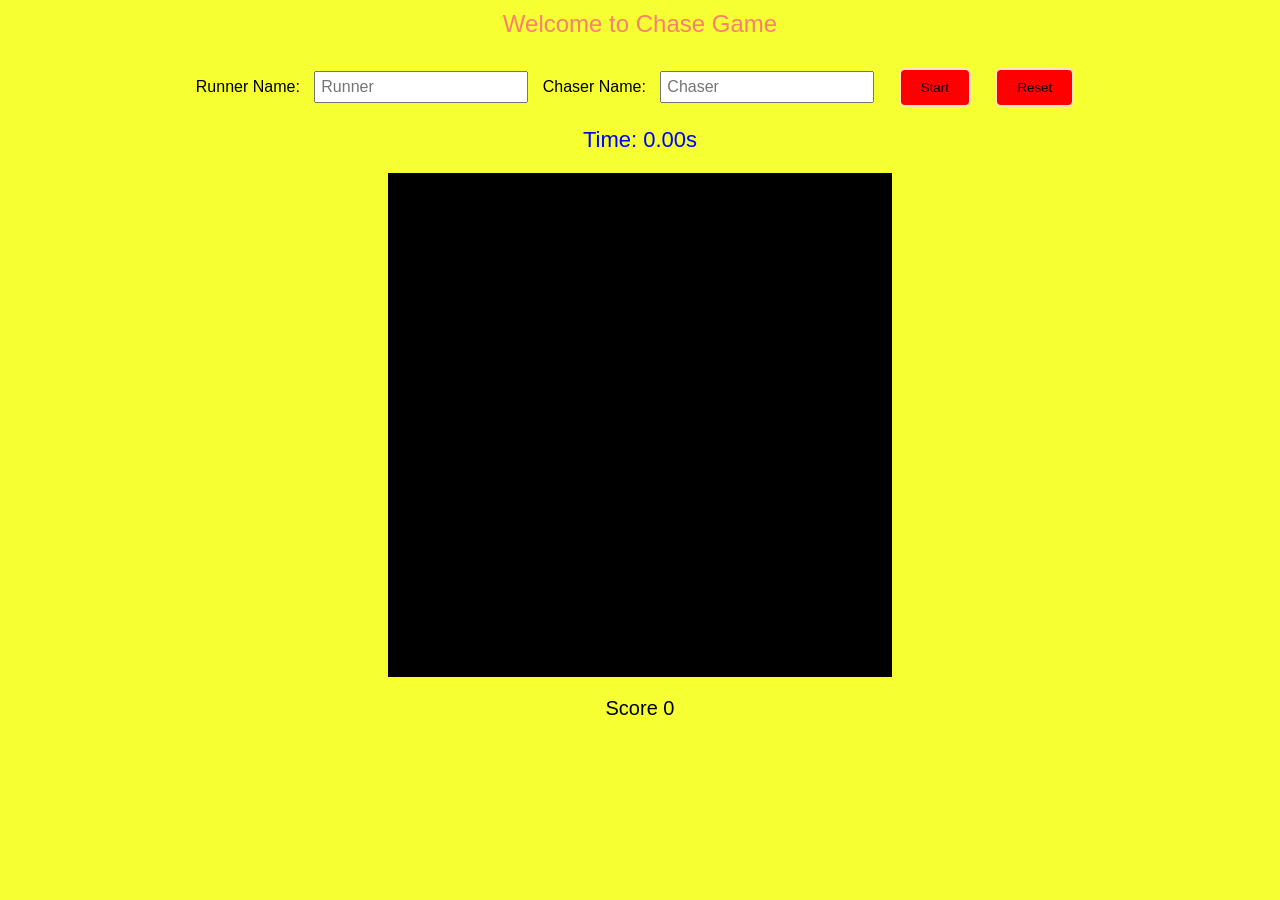
<file: index.html>
<!DOCTYPE html>
<html lang="en">
<head>
  <meta charset="UTF-8" />
  <meta name="viewport" content="width=device-width, initial-scale=1.0"/>
  <title>Chase Game</title>
  <link rel="stylesheet" href="style.css">
 
</head>

<body>
  <div id="wel">Welcome to Chase Game</div>
  <div id="control-panel">
    <label for="runner">Runner Name: </label>
    <input type="text" id="runner" placeholder="Runner" />
    <label for="chaser">Chaser Name: </label>
    <input type="text" id="chaser" placeholder="Chaser" />
    <button id="startBtn">Start</button>
    <button id="resetBtn">Reset</button>
    <div id="timer">Time: 0.00s</div>
  </div>
  <canvas width="500" height="500" id="canva"></canvas>
  <div id="msg"><span class="val">Score</span> 0 <span class="val"></span></div>
  <audio id="caughtSound" src="https://www.soundjay.com/buttons/sounds/button-16.mp3"></audio>

  <script defer src="script.js">
  
  </script>
</body>
</html>
</file>
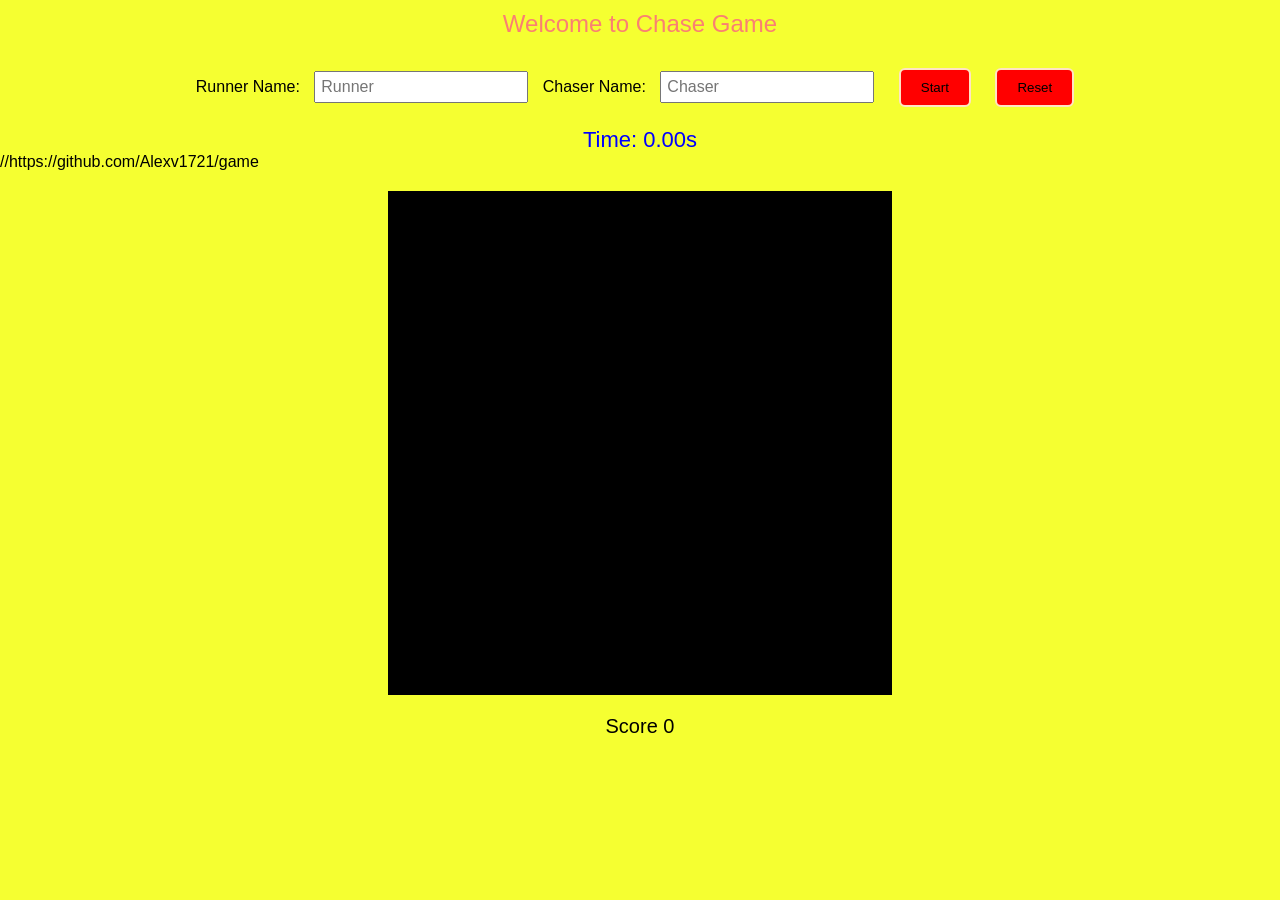
<file: game.html>
<!DOCTYPE html>
<html lang="en">
<head>
  <meta charset="UTF-8" />
  <meta name="viewport" content="width=device-width, initial-scale=1.0"/>
  <title>Chase Game</title>
</head>
<style>
  body {
    margin: 0;
    padding: 0;
    font-family: 'Gill Sans', sans-serif;
    background-color: rgb(245, 255, 49);
  }
  #wel {
    text-align: center;
    color: salmon;
    font-size: 24px;
    margin-top: 10px;
  }
  canvas {
    border: 2px solid;
    display: block;
    margin: 20px auto;
  }
  #msg {
    text-align: center;
    font-size: 20px;
    margin-top: 10px;
  }
  button {
    background-color: red;
    border: 2px solid bisque;
    border-radius: 6px;
    padding: 10px 20px;
    margin: 10px;
    cursor: pointer;
  }
  #control-panel {
    text-align: center;
    margin-top: 20px;
  }
  input {
    margin: 0 10px;
    padding: 5px;
    font-size: 16px;
  }
  #timer {
    font-size: 22px;
    color: blue;
    text-align: center;
    margin-top: 10px;
  }
</style>
<body>
  <div id="wel">Welcome to Chase Game</div>
  <div id="control-panel">
    <label for="runner">Runner Name: </label>
    <input type="text" id="runner" placeholder="Runner" />
    <label for="chaser">Chaser Name: </label>
    <input type="text" id="chaser" placeholder="Chaser" />
    <button id="startBtn">Start</button>
    <button id="resetBtn">Reset</button>
    <div id="timer">Time: 0.00s</div>
  </div>
  //https://github.com/Alexv1721/game
  <canvas width="500" height="500" id="canva"></canvas>
  <div id="msg"><span class="val">Score</span> 0 <span class="val"></span></div>
  <audio id="caughtSound" src="https://www.soundjay.com/buttons/sounds/button-16.mp3"></audio>

  <script defer>
    const can = document.getElementById("canva")
    const draw = can.getContext("2d")
    const timerDisplay = document.getElementById("timer")
    const caughtSound = document.getElementById("caughtSound")
    const startBtn = document.getElementById("startBtn")
    const resetBtn = document.getElementById("resetBtn")
    const wel = document.getElementById("wel")
    const msg = document.getElementById("msg")

    let x = 0, y = 0, unit = 20, Width = 500
    let xvel = 20, yvel = 0
    let lxvel = 20, lyvel = 0

    let rarr = [], larr = []
    let gameRunning = false
    let startTime, timerInterval
    let currentRound = 1
    let times = []
    let runnerName = ""
    let chaserName = ""

    const runnerImg = new Image()
    const chaserImg = new Image()
    runnerImg.src = "OIP (1).webp"
    chaserImg.src = "OIP.webp"

    function clear() {
      draw.fillStyle = "black"
      draw.fillRect(0, 0, 500, 500)
    }

    function righ_player() {
      draw.drawImage(runnerImg, rarr[0].x, rarr[0].y, unit, unit)
    }

    function let_player() {
      draw.drawImage(chaserImg, larr[0].x, larr[0].y, unit, unit)
    }

    function move() {
      let rNext = { x: rarr[0].x - xvel, y: rarr[0].y + yvel }
      let lNext = { x: larr[0].x + lxvel, y: larr[0].y + lyvel }

      // Wraparound
      rNext.x = (rNext.x + Width) % Width
      rNext.y = (rNext.y + Width) % Width
      lNext.x = (lNext.x + Width) % Width
      lNext.y = (lNext.y + Width) % Width

      rarr.unshift(rNext)
      larr.unshift(lNext)
      rarr.pop()
      larr.pop()
    }

    function checkCollision() {
      return rarr[0].x === larr[0].x && rarr[0].y === larr[0].y
    }

    function updateTimer() {
      timerInterval = setInterval(() => {
        const now = new Date()
        timerDisplay.innerText = `Time: ${((now - startTime) / 1000).toFixed(2)}s`
      }, 100)
    }

    function run() {
      if (!gameRunning) return
      setTimeout(() => {
        clear()
        move()
        righ_player()
        let_player()
        if (checkCollision()) {
          gameRunning = false
          clearInterval(timerInterval)
          caughtSound.play()
          let timeTaken = ((new Date() - startTime) / 1000).toFixed(2)
          msg.innerHTML = ` Catch! Time: ${timeTaken} seconds`
          times.push(+timeTaken)

          if (currentRound === 2) {
            setTimeout(showWinner, 2000)
          } else {
            [runnerName, chaserName] = [chaserName, runnerName]
            setTimeout(() => {
              currentRound = 2
              startRound()
            }, 2000)
          }
          return
        }
        run()
      }, 150)
    }

    function resetGame() {
      xvel = 20; yvel = 0
      lxvel = 20; lyvel = 0
      rarr = [{ x: 480, y: Width / 2 }]
      larr = [{ x: 0, y: Width / 2 }]
      clear()
      righ_player()
      let_player()
      timerDisplay.innerText = "Time: 0.00s"
      msg.innerHTML = `<span class="val">Score</span> 0`
    }

    function startRound() {
      resetGame()
      startTime = new Date()
      gameRunning = true
      updateTimer()
      wel.innerText = `${runnerName} is Running | ${chaserName} is Chasing (Round ${currentRound})`
      run()
    }

    function showWinner() {
      const [time1, time2] = times
      let winner = time1 < time2 ? originalChaser : originalRunner
      wel.innerText = ` ${originalRunner}: ${time1}s | ${originalChaser}: ${time2}s ➜ Winner: ${winner}!`
      msg.innerHTML = " Game Over"
    }

    let originalRunner = "", originalChaser = ""

    startBtn.addEventListener("click", () => {
      const rName = document.getElementById("runner").value.trim()
      const cName = document.getElementById("chaser").value.trim()
      if (!rName || !cName) {
        alert("Please enter both names!")
        return
      }
      runnerName = rName
      chaserName = cName
      originalRunner = rName
      originalChaser = cName
      currentRound = 1
      times = []
      startRound()
    })

    resetBtn.addEventListener("click", () => {
      gameRunning = false
      clearInterval(timerInterval)
      wel.innerText = "Welcome to Chase Game"
      msg.innerHTML = `<span class="val">Score</span> 0`
      timerDisplay.innerText = "Time: 0.00s"
      rarr = []
      larr = []
    })

    window.addEventListener("keydown", operation)

    function operation(e) {
      let a = e.keyCode
      const left = 37, up = 38, down = 40, righ = 39
      const A = 65, D = 68, W = 87, X = 88

      switch (a) {
        case righ: yvel = 0; xvel = -unit; break
        case left: yvel = 0; xvel = unit; break
        case up: yvel = -unit; xvel = 0; break
        case down: yvel = unit; xvel = 0; break
        case D: lyvel = 0; lxvel = -unit; break
        case A: lyvel = 0; lxvel = unit; break
        case W: lyvel = -unit; lxvel = 0; break
        case X: lyvel = unit; lxvel = 0; break
      }
    }

    resetGame()
  </script>
</body>
</html>
</file>
<file: style.css>
body {
    margin: 0;
    padding: 0;
    font-family: 'Gill Sans', sans-serif;
    background-color: rgb(245, 255, 49);
  }
  #wel {
    text-align: center;
    color: salmon;
    font-size: 24px;
    margin-top: 10px;
  }
  canvas {
    border: 2px solid;
    display: block;
    margin: 20px auto;
  }
  #msg {
    text-align: center;
    font-size: 20px;
    margin-top: 10px;
  }
  button {
    background-color: red;
    border: 2px solid bisque;
    border-radius: 6px;
    padding: 10px 20px;
    margin: 10px;
    cursor: pointer;
  }
  #control-panel {
    text-align: center;
    margin-top: 20px;
  }
  input {
    margin: 0 10px;
    padding: 5px;
    font-size: 16px;
  }
  #timer {
    font-size: 22px;
    color: blue;
    text-align: center;
    margin-top: 10px;
  }
</file>
